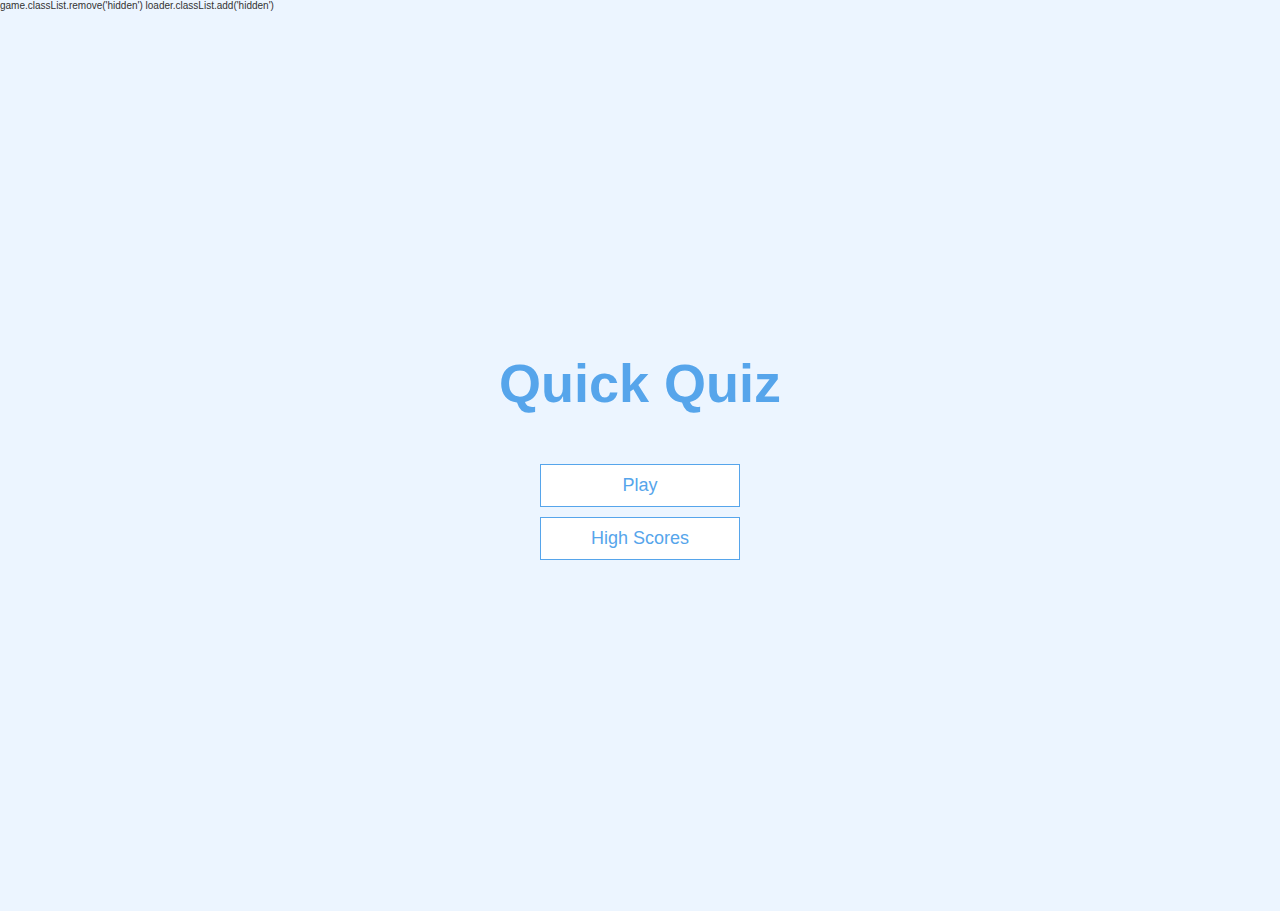
<file: index.html>
<!DOCTYPE html>
<html lang="en">
  <head>
    <meta charset="UTF-8" />
    <meta http-equiv="X-UA-Compatible" content="IE=edge" />
    <meta name="viewport" content="width=device-width, initial-scale=1.0" />
    <title>Quick Quiz</title>
    <link rel="stylesheet" href="app.css" />    
  </head>
  <body>    game.classList.remove('hidden')
    loader.classList.add('hidden')
    <div class="container">
      <div id="home" class="flex-center flex-column">
        <h1>Quick Quiz</h1>
        <a class="btn" href="/game.html">Play</a>
        <a class="btn" href="/highscores.html">High Scores</a>
      </div>
    </div>
  </body>
</html>
</file>
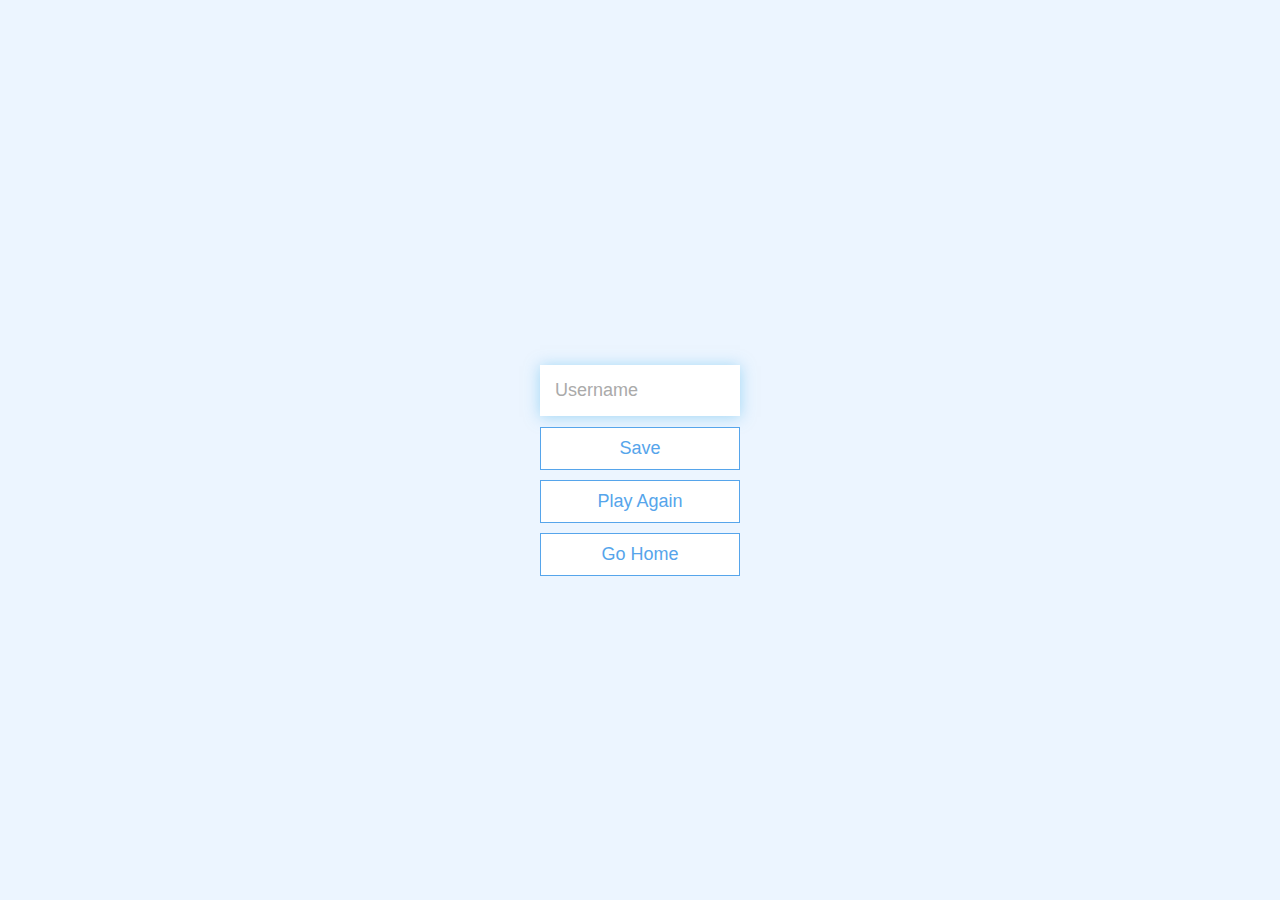
<file: end.html>
<!DOCTYPE html>
<html lang="en">
<head>
    <meta charset="UTF-8">
    <meta http-equiv="X-UA-Compatible" content="IE=edge">
    <meta name="viewport" content="width=device-width, initial-scale=1.0">
    <title>Congrats</title>
    <link rel="stylesheet" href="app.css">
</head>
<body>
    <div class="container">
        <div id="end" class="flex-center flex-column">
            <h1 id="finalScore"></h1>
            <form>
                <input 
                type="text" 
                name="username"
                id="username"
                placeholder="Username"
                />
                <button 
                    type="submit" 
                    class="btn" 
                    id="saveScoreBtn" 
                    onclick="saveHighScore(event)"
                    disabled
                >
                    Save</button> 
            </form>
            <a class="btn" href="/game.html">Play Again</a>
            <a class="btn" href="/">Go Home</a>
        </div>
    </div>
    <script src="end.js"></script>   
</body>
</html>
</file>
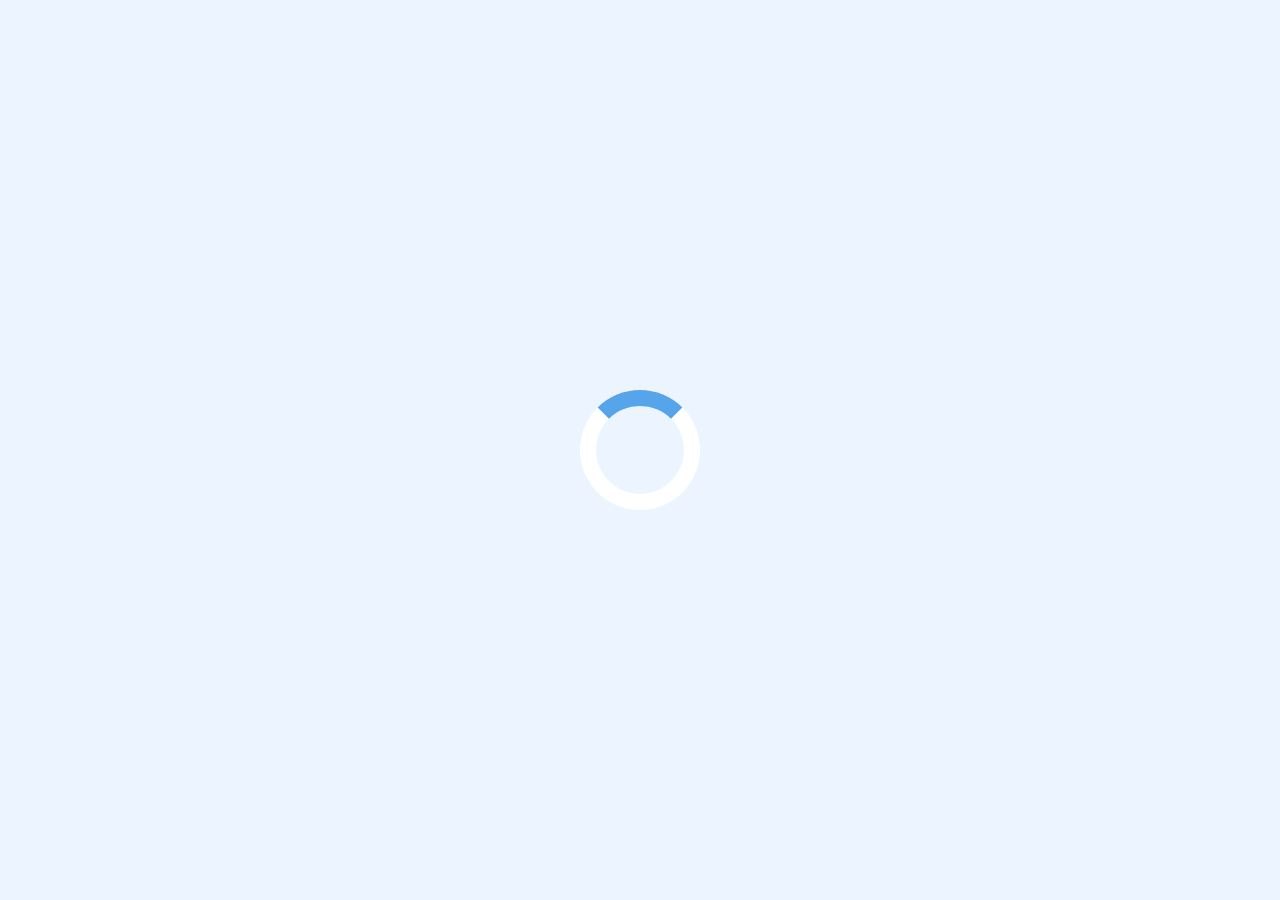
<file: game.html>
<!DOCTYPE html>
<html lang="en">
  <head>
    <meta charset="UTF-8" />
    <meta http-equiv="X-UA-Compatible" content="IE=edge" />
    <meta name="viewport" content="width=device-width, initial-scale=1.0" />
    <title>Quick Quiz - Play</title>
    <link rel="stylesheet" href="app.css" />
    <link rel="stylesheet" href="game.css" />
  </head>
  <body>
    <div class="container">
        <div id="loader"></div>
      <div id="game" class="justify-center flex-column hidden">
        <div id="hud">
          <div id="hud-item">
            <p id="progressText" class="hud-prefix">
                Question            
            </p>
            <div id="progressBar">
              <div id="progressBarFull"></div>
            </div>
          </div>
          <div id="hud-item">
            <p class="hud-prefix">                
                Score
            </p>
            <h1 class="hud-main-text" id="score">0</h1>
          </div>
        </div>
        <h2 id="question"></h2>
        <div class="choice-container">
          <p class="choice-prefix">A</p>
          <p class="choice-text" data-number="1"></p>
        </div>
        <div class="choice-container">
          <p class="choice-prefix">B</p>
          <p class="choice-text" data-number="2"></p>
        </div>
        <div class="choice-container">
          <p class="choice-prefix">C</p>
          <p class="choice-text" data-number="3"></p>
        </div>
        <div class="choice-container">
          <p class="choice-prefix">D</p>
          <p class="choice-text" data-number="4"></p>
        </div>
      </div>
    </div>
    <script src="game.js"></script>
  </body>
</html>
</file>
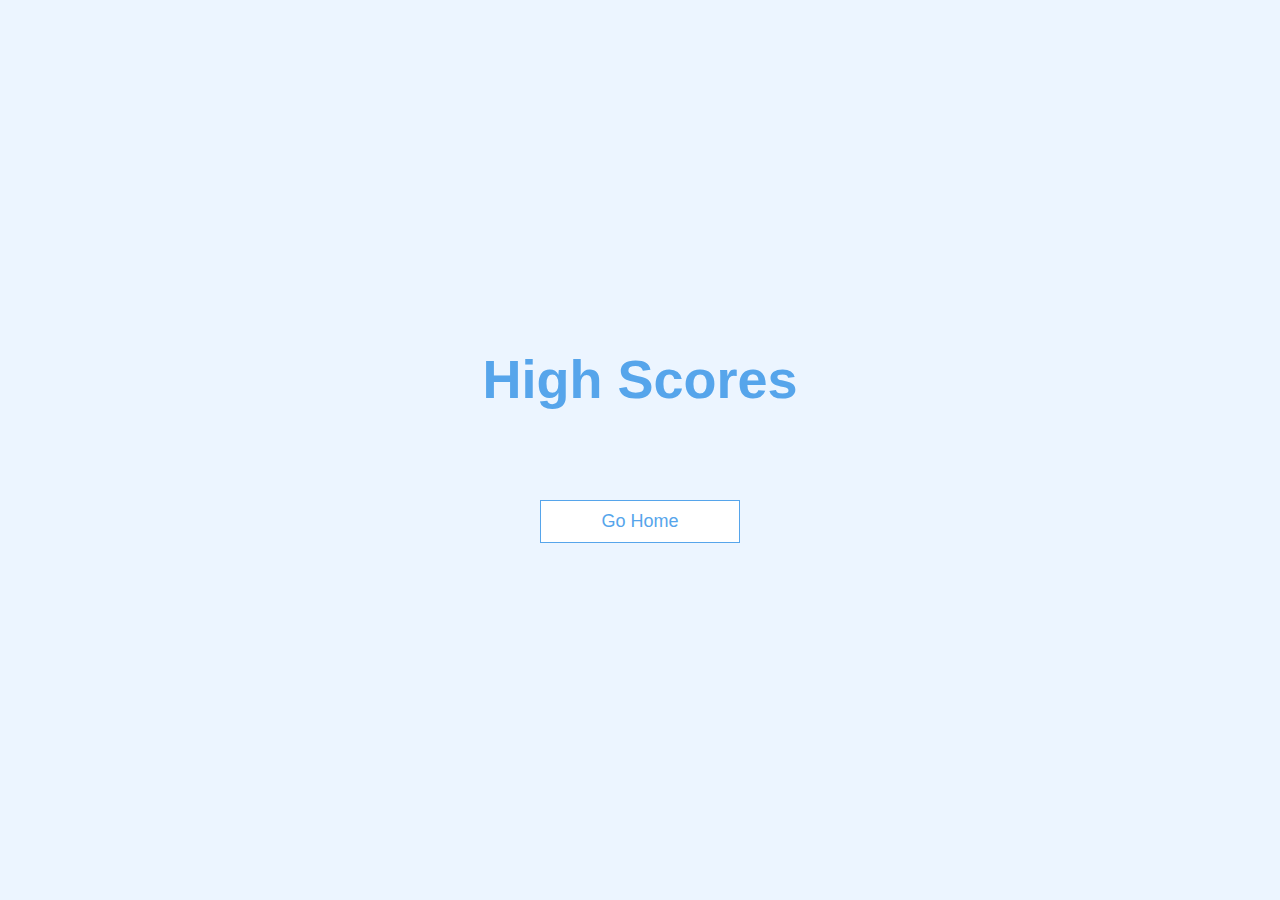
<file: highscores.html>
<!DOCTYPE html>
<html lang="en">
<head>
    <meta charset="UTF-8">
    <meta http-equiv="X-UA-Compatible" content="IE=edge">
    <meta name="viewport" content="width=device-width, initial-scale=1.0">
    <title>High Scores</title>
    <link rel="stylesheet" href="app.css">
    <link rel="stylesheet" href="highscores.css">
</head>
<body>
    <div class="container">
        <div id="end" class="flex-center flex-column">
            <h1 id="finalScore">High Scores</h1>
            <ul id="highScoresList"></ul>
            <a  class="btn" href="/">Go Home</a>
        </div>
    </div>
    <script src="highscores.js"></script>
</body>
</html>
</file>
<file: app.css>
:root {
    background-color: #ecf5ff;
    font-size: 62.5%;
}

*{
    box-sizing: border-box;
    font-family: Arial, Helvetica, sans-serif;
    margin: 0;
    padding: 0;
    color: #333;    
}

h1,
h2,
h3,
h4 {
    margin-bottom: 1rem;
}

h1 {
    font-size: 5.4rem;
    color:#56a5eb;
    margin-bottom: 5rem;
}

h1 > span {
    font-size: 2.4rem;
    font-weight: 500;
}

h2 {
    font-size: 4.2rem;
    margin-bottom: 4rem;
    font-weight: 700;
}

h3 {
    font-size: 2.8rem;
    font-weight: 500;
}

/* Utilities */

.container {
    width: 100vh;
    height: 100vh;
    display: flex;
    justify-content: center;
    align-items: center;
    max-width: 80rem;
    margin: 0 auto;
    padding: 2rem;
}

.container > * {
    width: 100%;
}

.flex-column {
    display: flex;
    flex-direction: column;
}

.flex-center {
    justify-content: center;
    align-items: center;
}

.justify-center {
    justify-content: center;
}

.text-center {
    text-align: center;
}

.hidden {
    display: none;
  }
  
  /* BUTTONS */
  .btn {
    font-size: 1.8rem;
    padding: 1rem 0;
    width: 20rem;
    text-align: center;
    border: 0.1rem solid #56a5eb;
    margin-bottom: 1rem;
    text-decoration: none;
    color: #56a5eb;
    background-color: white;
  }
  
  .btn:hover {
    cursor: pointer;
    box-shadow: 0 0.4rem 1.4rem 0 rgba(86, 185, 235, 0.5);
    transform: translateY(-0.1rem);
    transition: transform 150ms;
  }
  
  .btn[disabled]:hover {
    cursor: not-allowed;
    box-shadow: none;
    transform: none;
  }

/* FORMS */

form{
    width: 100;
    display: flex;
    flex-direction: column;
    align-items: center;
}

input {
    margin-bottom: 1.1rem;
    width: 20rem;
    padding: 1.5rem;
    font-size: 1.8rem;
    border: none;
    box-shadow: 0 0.1rem 1.4rem 0 rgba(86, 185, 235, 0.5);
}

input::placeholder {
    color:#aaa;
}
    
}
</file>
<file: game.css>
.choice-container {
  display: flex;
  margin-bottom: 0.5rem;
  width: 100%;
  font-size: 1.8rem;
  border: 0.1rem solid rgb(86, 165, 235, 0.25);
  background-color: white;
}

.choice-container:hover {
  cursor: pointer;
  box-shadow: 0 0.4rem 1.4rem 0 rgba(86, 185, 235, 0.5);
  transform: translateY(-0.1rem);
  transition: transform 150ms;
}

.choice-prefix {
  padding: 1.5rem 2.5rem;
  background-color: #56a5eb;
  color: white;
}

.choice-text {
  padding: 1.5rem;
  width: 100%;
}

.correct {
  background-color: #28a745;
}

.incorrect {
  background-color: #dc3545;
}

/* HUD */

#hud {
  display: flex;
  justify-content: space-around;
}

.hud-prefix {
  font-size: 2.5rem;
}

hud-main-text {
  text-align: center;
}

#progressBar {
    width: 20rem;
    height: 4rem;
    border: 0.3rem solid #56a5eb;
    margin-top: 0.5rem
}

#progressBarFull {
    height: 3.4rem;
    background: #56a5eb;
    width: 0%;
}
/* 
Loader */

#loader {
    border: 1.6rem solid white;
    border-radius: 50%;
    border-top: 1.6rem solid #56a5eb;
    width: 12rem;
    height: 12rem;
    animation: spin 2s linear infinite
}

@keyframes spin {
    0% { transform: rotate(0deg); }
    100% { transform: rotate(360deg); }
  }
</file>
<file: highscores.css>
#highScoresList {
    list-style: none;
    padding-left: 0;
    margin-bottom: 4rem;
   
}

.high-score {
    font-size: 2.8rem;
    margin-bottom: 0.5rem;
}

.high-score:hover{
    transform: scale(1.025);
}
</file>
